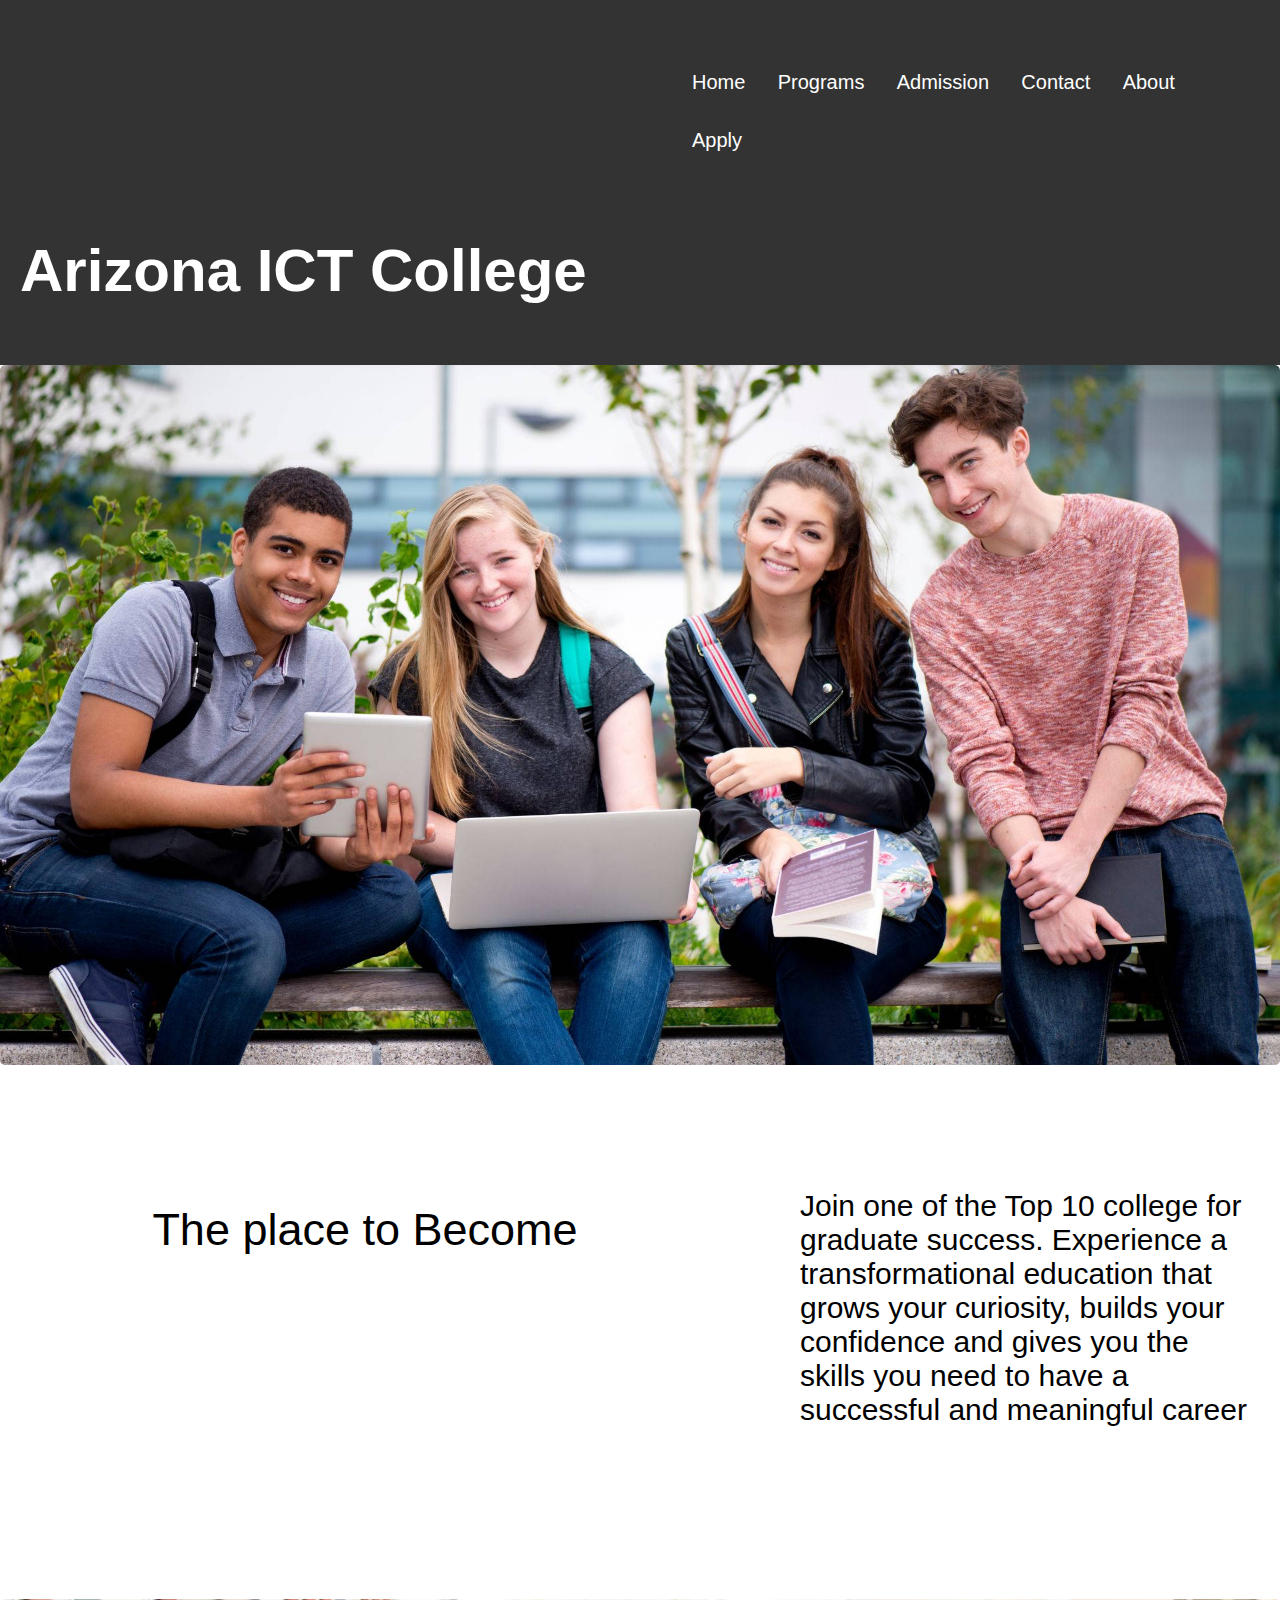
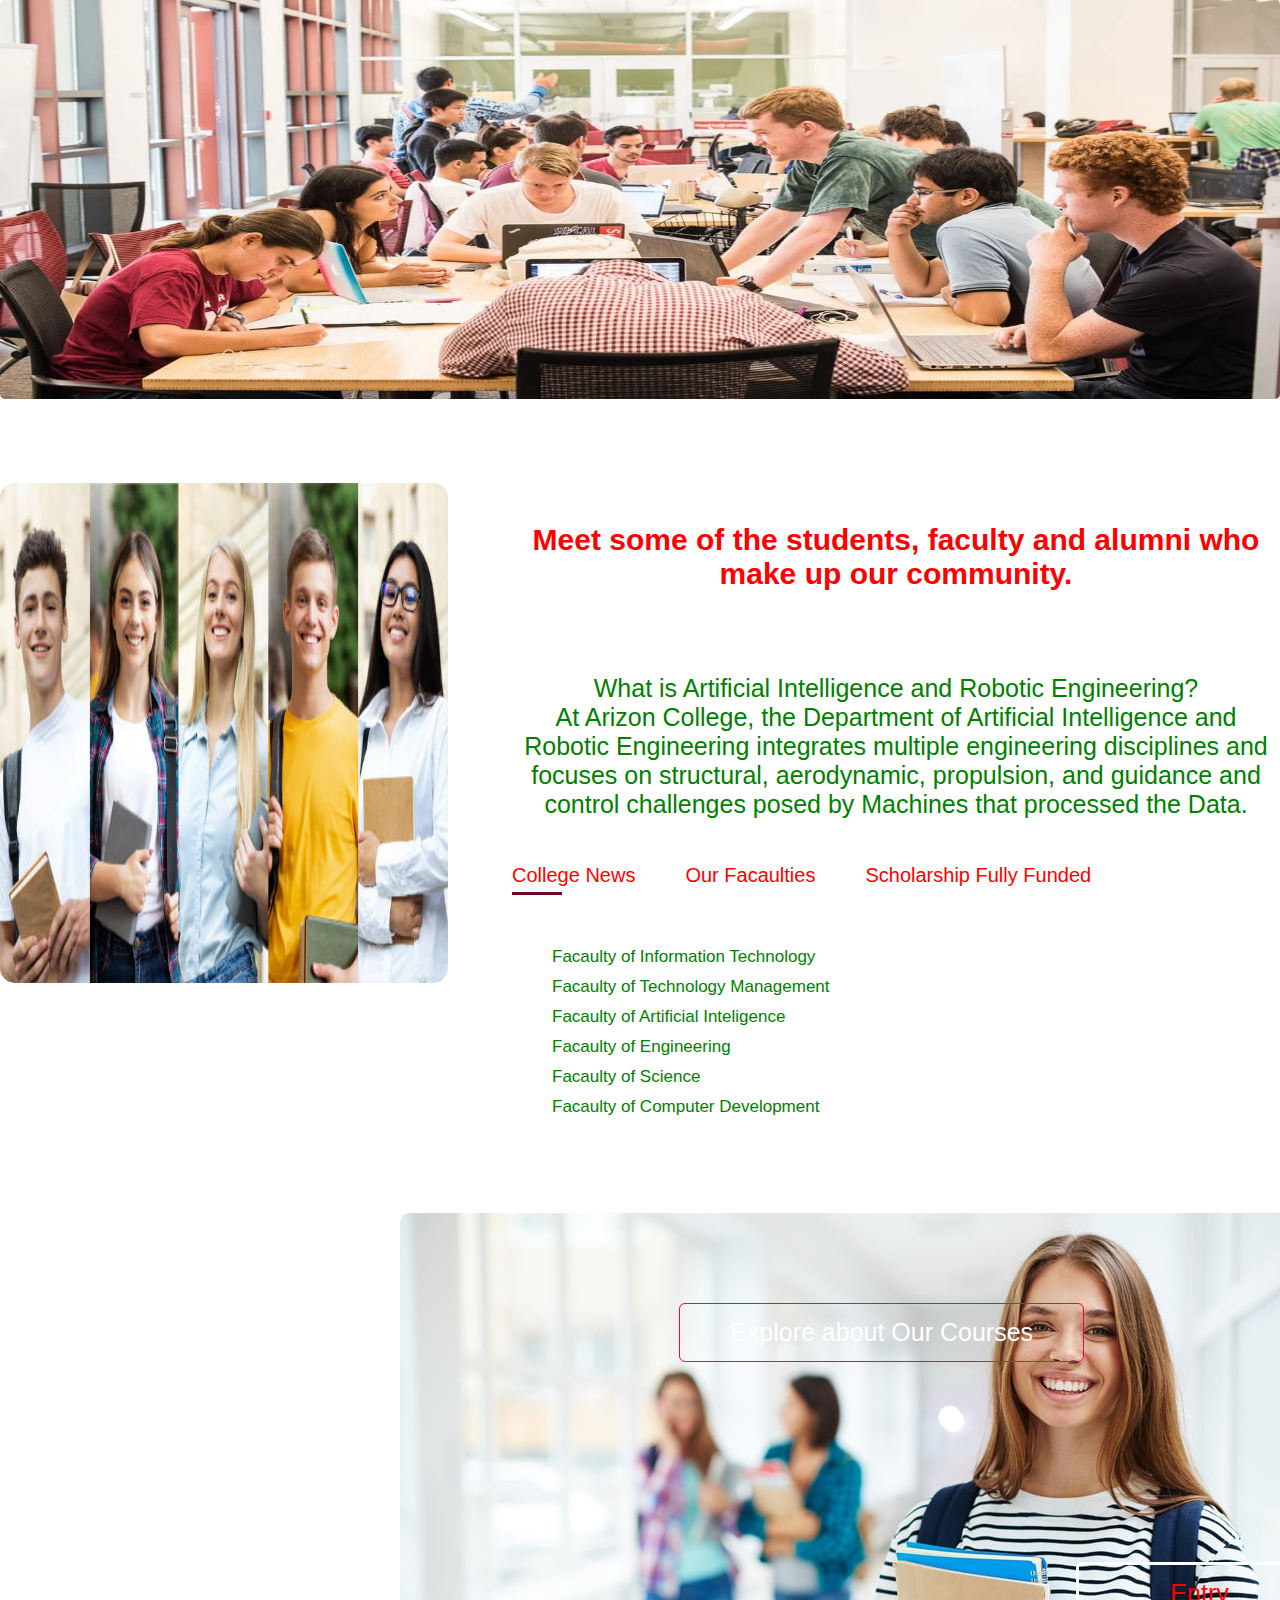
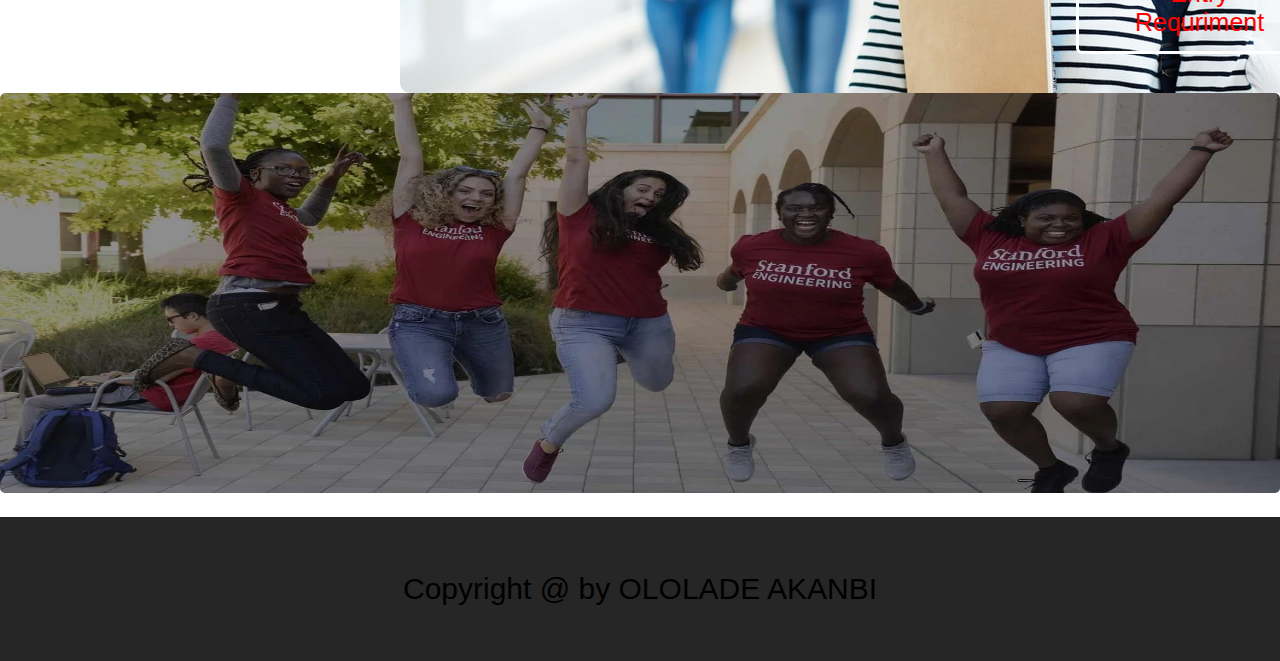
<file: index.html>
<!DOCTYPE html>
<html lang="en">
<head>
    <meta charset="UTF-8">
    <meta name="viewport" content="width=device-width, initial-scale=1.0">
    <title>Arizona ICT College</title>
    <link rel="stylesheet" href="style.css">
</head>
<body>
    <header>
        <nav>
            <ul>
                <li><a href="index.html">Home</a></li>
                <li>
                    <div class="dropdown">
                        <a href="#" class="dropbtn">Programs</a>
                        <div class="dropdown-content">
                            <a href="undergraduate.html">Undergraduate Programs</a>
                            <a href="postgraduate.html">Graduate Programs</a>
                        </div>
                    </div>
                </li>
                <li><a href="admission.html">Admission</a></li>
                <li><a href="course.html">Contact</a></li>
                <li><a href="about.html">About</a></li> 
                <li><a href="apply.html">Apply</a></li>
            </ul>
        </nav>
        <h1>Arizona ICT College</h1>
    </header>
    
    <div id="work-list">
        <div class="work">
        <img src="photo/first.jpg">
        <div class="layer">
        <h3>WELCOME TO ARIZONA ICT COLLEGE</h3><br>
           <h6> Arizona ICT College has long been at the forefront of groundbreaking research, education and innovation.<br>
            Through the development and application and web development principles across disciplines, <br>
            we are tackling the major challenges of the 21st century on providing<br> easy way for Information Technology for world Needs.....</h6>
    </div>
    </div>
</div>  
     <div class="services-list">
                <div>
                    <h3>The place to Become<h3>
                </div>
                <div class="pass">
                    <p>Join one of the Top 10 college for graduate success. 
                        Experience a transformational education that grows your curiosity,
                         builds your confidence and gives you the skills you need to have a 
                         successful and meaningful career</p>                          
                </div>
            </div>

            <div id="pic-work">
                <div class="pic">
                <img src="photo/image5.jpg">
                <div class="lay">
                <h3>Experince About Arizona ICT College</h3>
            </div>
            </div>
        </div>  
    
        <div id="about">
            <div class="container">
                <div class="row">
                    <div class="about-col1">
                        <img src="photo/image8.jpg" width="400px", height="500px"> 
                    </div>
                    <div class="about-col2">
                        <h4>Meet some of the students, faculty and alumni who make up our community. </h4> <br/>
                        <p class="art">What is Artificial Intelligence and Robotic Engineering?<br>
                            At Arizon College, the Department of Artificial Intelligence and Robotic Engineering integrates multiple
                             engineering disciplines and focuses on structural,
                             aerodynamic, propulsion, and guidance and control challenges posed by Machines that processed the Data.</p>
                            <div class="tab">
                               
                                <p class="tab-links active-link" onclick="opentab('news')" data-tab="news">College News</p>
                                <p class="tab-links" onclick="opentab('faculty')" data-tab="faculty">Our Facaulties</p>
                                <p class="tab-links" onclick="opentab('edu')" data-tab="edu">Scholarship Fully Funded</p>
                                
                            </div>
                             
                         
                             <div class="tab-contents" id="news">
                                <ul> 
                                    <li><a href="#"><span>Congratulation to Newly Admitted student...</span></a></li>  
                                    <li><a href="#"><span>Tuition Fee Deadline for current student.... </span></a></li>   
                                    <li><a href="#"><span>Goverment of Nigera set to Explore and Vist our College soon ....</span></a></li>      
                                    </ul>
                                 </div> 
                                 <div class="tab-contents active-tab" id="faculty">
                                    <ul> 
                                            <li><span>Facaulty of Information Technology</span></li>
                                            <li><span>Facaulty of Technology Management</span></li>
                                            <li><span>Facaulty of Artificial Inteligence</span></li>
                                            <li><span>Facaulty of Engineering</span></li>
                                            <li><span>Facaulty of Science</span></li>
                                            <li><span>Facaulty of Computer Development</span></li>
                                        </ul>
                                     </div>  
                                 <div class="tab-contents" id="edu">
                                    <ul> 
                                        <li><span>Muslim Association of Nigeria MSSN Scholarship</span></li>  
                                        <li><span>Christian Fellowership Nigeria Scholarship</span></li>   
                                        <li><span>Dangote Refinery Scholarship Africa Student</span></li>      
                                        </ul>
                                     </div> 
                                     </div>   
                                    
                    </div>
                </div>
    
            </div>
        </div>
    
           <div class="enter">
                <a href="course.html" class="btn" >Explore about Our Courses </a>
                <a href="form.jpg" class="btn1"> Entry Requriment</a>
                </div>
                        <div id="pics-works">
                            <div class="pic">
                            <img src="photo/image6.jpg">
                            <div class="lay">
                            <h3>Vist Arizona ICT College ,
                                <br>
                                What is it like to be an Arizona ICT Student ?
                                <br>
                                 The best ICT College for Standard study and qualification for Career job</h3>
                        </div>
                        </div>
                       
                                               <div class="copyright">
                                <p>Copyright @ by OLOLADE AKANBI</p>
                            </div>
                    
                    </div>

    <script>
        
        var tablinks = document.getElementsByClassName("tab-links");
        var tabcontents = document.getElementsByClassName("tab-contents");
    
        function opentab(tabname) {
            for (var i = 0; i < tablinks.length; i++) {
                tablinks[i].classList.remove("active-link");
            }
            for (var i = 0; i < tabcontents.length; i++) {
                tabcontents[i].classList.remove("active-tab");
            }
    
            document.querySelector('.tab-links[data-tab="' + tabname + '"]').classList.add("active-link");
            document.getElementById(tabname).classList.add("active-tab");
        }
    </script>
    
    
</body>
</html>
</file>
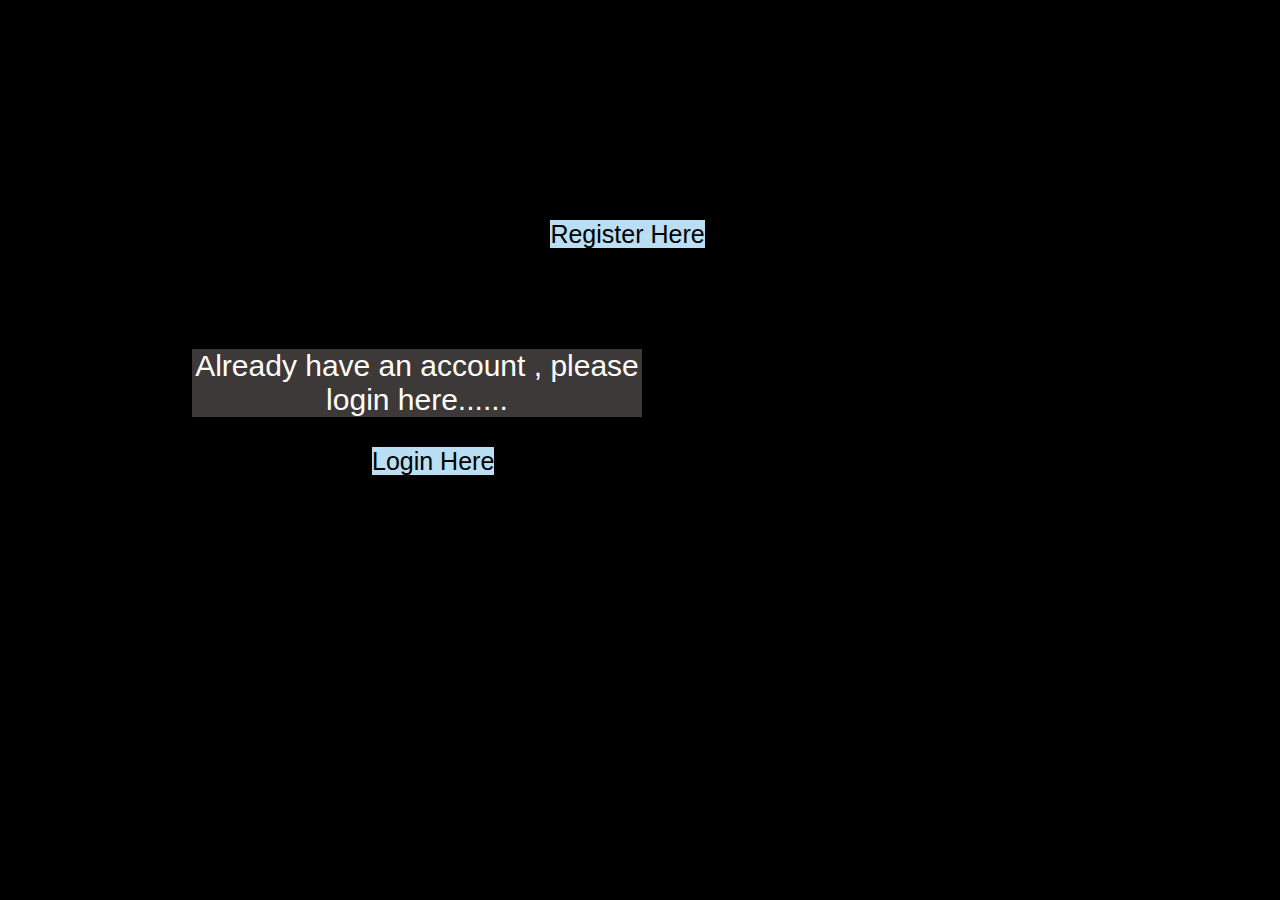
<file: apply.html>
<!DOCTYPE html>
<html lang="en">
<head>
    <meta charset="UTF-8">
    <meta name="viewport" content="width=device-width, initial-scale=1.0">
    <title>Application page</title>
    <link rel="stylesheet" href="apply.css">
</head>
<body>
        <div class="container">
            <div class="left"></div>
            <div class="right">
        <p></p>
      <a href="register.php" class="btn">Register Here</button></a>
    </div>
     
    <div class="inner">
        <p>Already have an account , please login here...... </p>
        <a href="login.php" class="btn">Login Here</button></a>
    </div>
        </div>
    

</body>
</html>
</file>
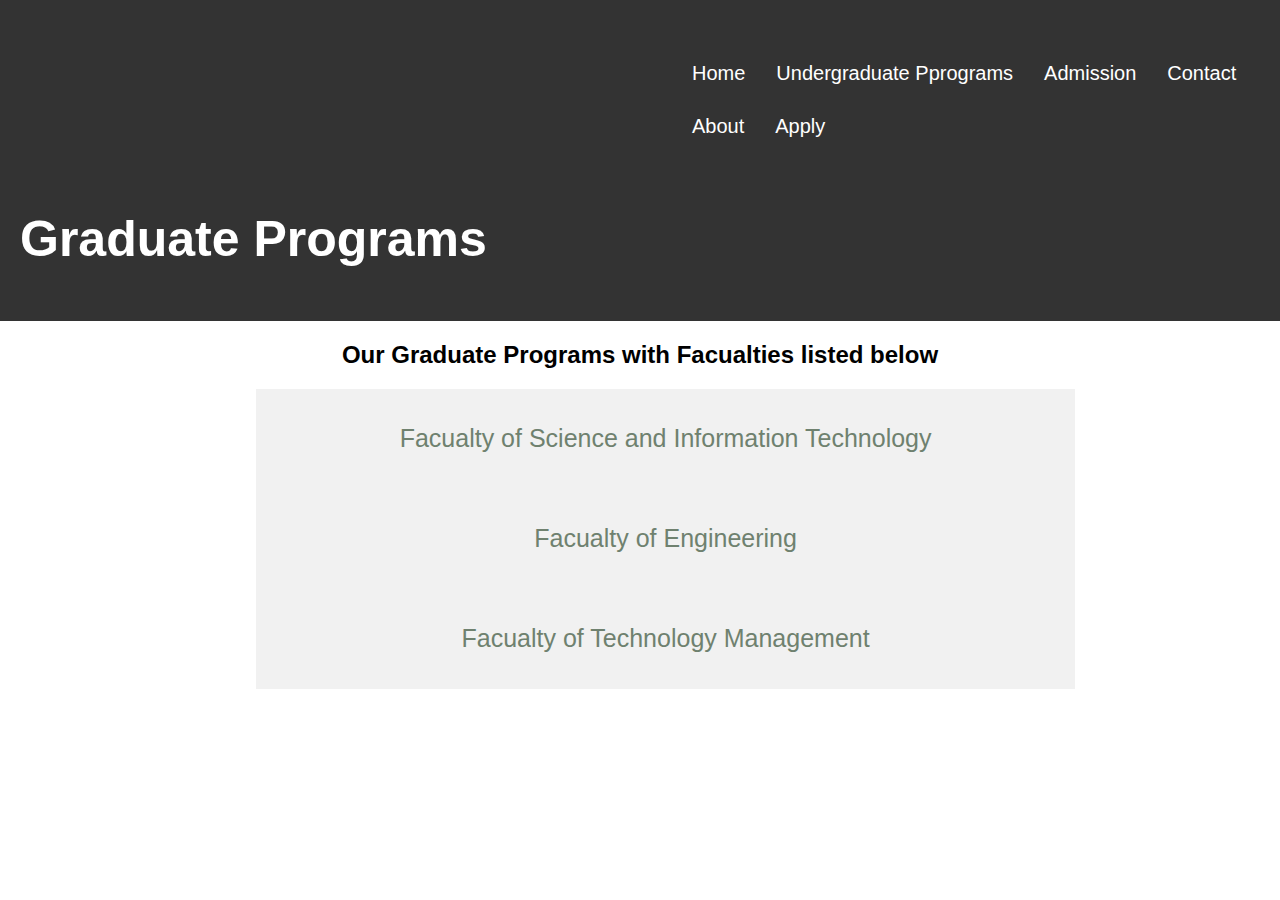
<file: postgraduate.html>
<!DOCTYPE html>
<html lang="en">
<head>
    <meta charset="UTF-8">
    <meta name="viewport" content="width=device-width, initial-scale=1.0">
    <title>Graduate Studies</title>
    <link rel="stylesheet" href="undergraduate.css">
</head>
<body>
    <header>
        <nav>
            <ul>
                <li><a href="index.html">Home</a></li>
               <li><a href="undergraduate.html">Undergraduate Pprograms</a></li>
                <li><a href="admission.html">Admission</a></li>
                <li><a href="course.html">Contact</a></li>
                <li><a href="about.html">About</a></li> 
                <li><a href="apply.html">Apply</a></li>
            </ul>
        </nav>
        <h1> Graduate Programs</h1>
    </header>
    
        <h2>Our Graduate Programs with Facualties listed below</h2>
        <!-- anoter facualty ...... -->


        <div class="dropdown">
            
            <button class="dropdown-btn">Facualty of Science and  Information Technology</button>
    
            <div class="dropdown-content">
          
                <a href="undergraduate.html"> <h3>Bachelor of Science (BSc) in Computer Science</h3>
                    <p>Duration: 4 years</p>
                    <p>Description: This program provides students with a comprehensive understanding of computer science principles, 
                        algorithms, programming languages, and software engineering practices.
                         Students gain hands-on experience through practical projects and internships.</p></a> <br>
                         <a href="undergraduate.html"><h3>Bachelor of Arts (BA) in English Literature</h3>
                         <p>Duration: 3 years</p>
                         <p>Description: Explore the world of literature through critical analysis, creative writing, 
                             and literary theory. This program offers students a deep understanding of classic and contemporary 
                             literature, enhancing their analytical and communication skills.</p></a><br>
                             <a href="undergraduate.html"><h3>Bachelor of Business Administration (BBA)</h3>
                             <p>Duration: 4 years</p>
                             <p>Description: Prepare for a dynamic career in business management, entrepreneurship,
                                  or corporate leadership. Students learn about marketing, finance, human resources,
                                   and organizational behavior through a blend of theoretical knowledge and real-world case studies.</p></a>
                                   <a href="undergraduate.html"> <h3>Bachelor of Science (BSc) in Computer Science</h3>
                                    <p>Duration: 4 years</p>
                                    <p>Description: This program provides students with a comprehensive understanding of computer science principles, 
                                        algorithms, programming languages, and software engineering practices.
                                         Students gain hands-on experience through practical projects and internships.</p></a> <br>
                                         <a href="undergraduate.html"> <h3>Bachelor of Science (BSc) in Computer Science</h3>
                                            <p>Duration: 4 years</p>
                                            <p>Description: This program provides students with a comprehensive understanding of computer science principles, 
                                                algorithms, programming languages, and software engineering practices.
                                                 Students gain hands-on experience through practical projects and internships.</p></a> <br>
                                                 <a href="undergraduate.html"> <h3>Bachelor of Science (BSc) in Computer Science</h3>
                                                    <p>Duration: 4 years</p>
                                                    <p>Description: This program provides students with a comprehensive understanding of computer science principles, 
                                                        algorithms, programming languages, and software engineering practices.
                                                         Students gain hands-on experience through practical projects and internships.</p></a> <br>
        
                <a href="#">Option 2</a>
                <a href="#">Option 3</a>
            </div>
        </div>

        
        <!-- anoter facualty ...... -->


        <div class="dropdown">
            
            <button class="dropdown-btn">Facualty of Engineering</button>
    
            <div class="dropdown-content">
          
                <a href="undergraduate.html"> <h3>Bachelor of Science (BSc) in Computer Science</h3>
                    <p>Duration: 4 years</p>
                    <p>Description: This program provides students with a comprehensive understanding of computer science principles, 
                        algorithms, programming languages, and software engineering practices.
                         Students gain hands-on experience through practical projects and internships.</p></a> <br>
                         <a href="undergraduate.html"><h3>Bachelor of Arts (BA) in English Literature</h3>
                         <p>Duration: 3 years</p>
                         <p>Description: Explore the world of literature through critical analysis, creative writing, 
                             and literary theory. This program offers students a deep understanding of classic and contemporary 
                             literature, enhancing their analytical and communication skills.</p></a><br>
                             <a href="undergraduate.html"><h3>Bachelor of Business Administration (BBA)</h3>
                             <p>Duration: 4 years</p>
                             <p>Description: Prepare for a dynamic career in business management, entrepreneurship,
                                  or corporate leadership. Students learn about marketing, finance, human resources,
                                   and organizational behavior through a blend of theoretical knowledge and real-world case studies.</p></a>
                                   <a href="undergraduate.html"> <h3>Bachelor of Science (BSc) in Computer Science</h3>
                                    <p>Duration: 4 years</p>
                                    <p>Description: This program provides students with a comprehensive understanding of computer science principles, 
                                        algorithms, programming languages, and software engineering practices.
                                         Students gain hands-on experience through practical projects and internships.</p></a> <br>
                                         <a href="undergraduate.html"> <h3>Bachelor of Science (BSc) in Computer Science</h3>
                                            <p>Duration: 4 years</p>
                                            <p>Description: This program provides students with a comprehensive understanding of computer science principles, 
                                                algorithms, programming languages, and software engineering practices.
                                                 Students gain hands-on experience through practical projects and internships.</p></a> <br>
                                                 <a href="undergraduate.html"> <h3>Bachelor of Science (BSc) in Computer Science</h3>
                                                    <p>Duration: 4 years</p>
                                                    <p>Description: This program provides students with a comprehensive understanding of computer science principles, 
                                                        algorithms, programming languages, and software engineering practices.
                                                         Students gain hands-on experience through practical projects and internships.</p></a> <br>
        
                <a href="#">Option 2</a>
                <a href="#">Option 3</a>
            </div>
        </div>

    
<!-- anoter facualty ...... -->


<div class="dropdown">
            
    <button class="dropdown-btn">Facualty of Technology Management
    </button>

    <div class="dropdown-content">
  
        <a href="undergraduate.html"> <h3>Bachelor of Science (BSc) in Computer Science</h3>
            <p>Duration: 4 years</p>
            <p>Description: This program provides students with a comprehensive understanding of computer science principles, 
                algorithms, programming languages, and software engineering practices.
                 Students gain hands-on experience through practical projects and internships.</p></a> <br>
                 <a href="undergraduate.html"><h3>Bachelor of Arts (BA) in English Literature</h3>
                 <p>Duration: 3 years</p>
                 <p>Description: Explore the world of literature through critical analysis, creative writing, 
                     and literary theory. This program offers students a deep understanding of classic and contemporary 
                     literature, enhancing their analytical and communication skills.</p></a><br>
                     <a href="undergraduate.html"><h3>Bachelor of Business Administration (BBA)</h3>
                     <p>Duration: 4 years</p>
                     <p>Description: Prepare for a dynamic career in business management, entrepreneurship,
                          or corporate leadership. Students learn about marketing, finance, human resources,
                           and organizational behavior through a blend of theoretical knowledge and real-world case studies.</p></a>
                           <a href="undergraduate.html"> <h3>Bachelor of Science (BSc) in Computer Science</h3>
                            <p>Duration: 4 years</p>
                            <p>Description: This program provides students with a comprehensive understanding of computer science principles, 
                                algorithms, programming languages, and software engineering practices.
                                 Students gain hands-on experience through practical projects and internships.</p></a> <br>
                                 <a href="undergraduate.html"> <h3>Bachelor of Science (BSc) in Computer Science</h3>
                                    <p>Duration: 4 years</p>
                                    <p>Description: This program provides students with a comprehensive understanding of computer science principles, 
                                        algorithms, programming languages, and software engineering practices.
                                         Students gain hands-on experience through practical projects and internships.</p></a> <br>
                                         <a href="undergraduate.html"> <h3>Bachelor of Science (BSc) in Computer Science</h3>
                                            <p>Duration: 4 years</p>
                                            <p>Description: This program provides students with a comprehensive understanding of computer science principles, 
                                                algorithms, programming languages, and software engineering practices.
                                                 Students gain hands-on experience through practical projects and internships.</p></a> <br>

       
    </div>
</div>


   

   
</body>
</html>
</file>
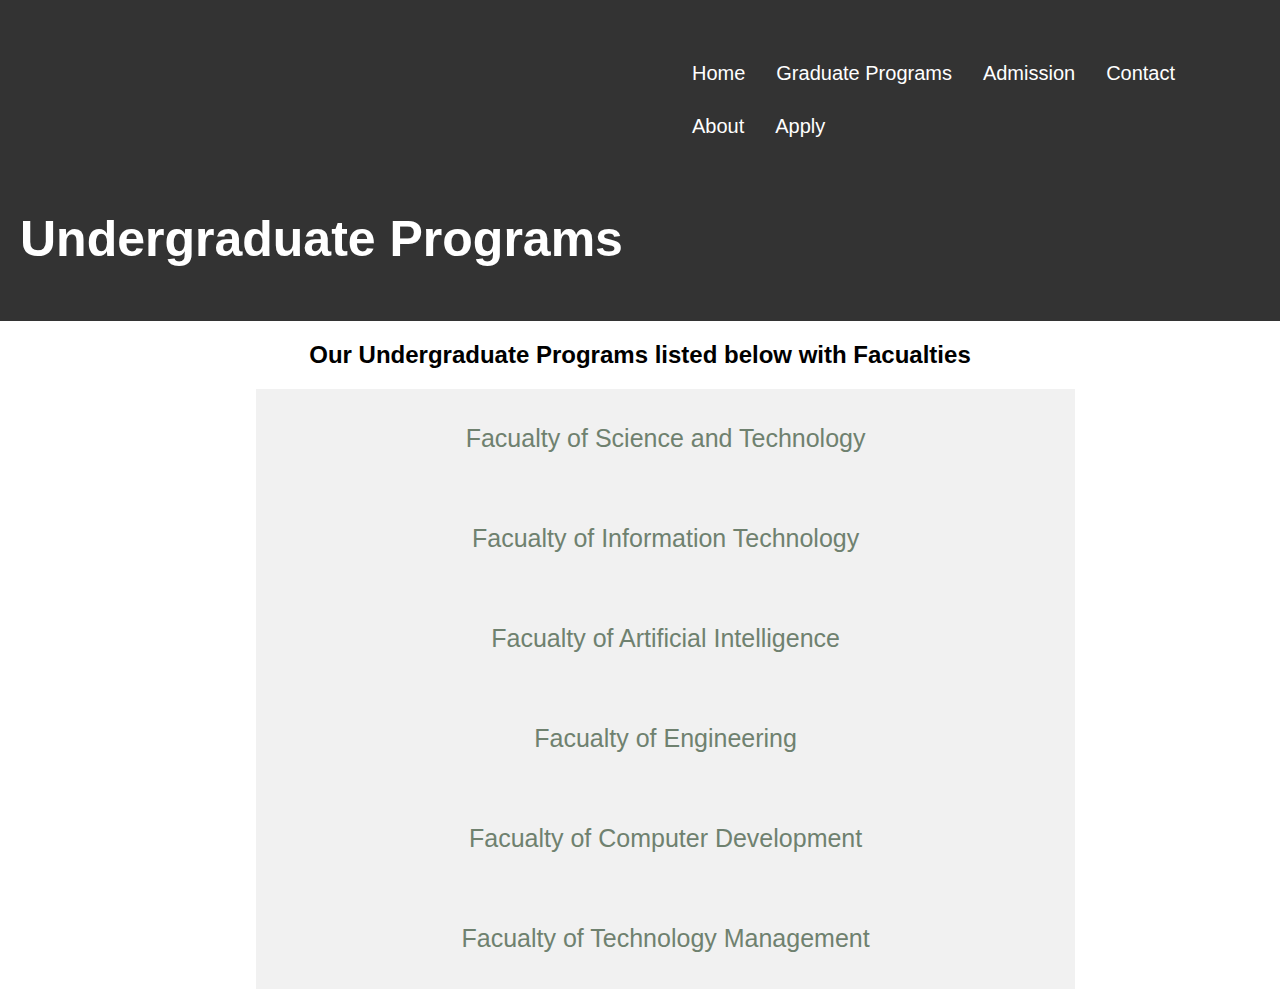
<file: undergraduate.html>
<!DOCTYPE html>
<html lang="en">
<head>
    <meta charset="UTF-8">
    <meta name="viewport" content="width=device-width, initial-scale=1.0">
    <title>Undergraduate courses</title>
    <link rel="stylesheet" href="undergraduate.css">
</head>
<body>
    <header>
        <nav>
            <ul>
                <li><a href="index.html">Home</a></li>
                <li><a href="postgraduate.html">Graduate Programs</a> </li>
                <li><a href="admission.html">Admission</a></li>
                <li><a href="course.html">Contact</a></li>
                <li><a href="about.html">About</a></li> 
                <li><a href="apply.html">Apply</a></li>
            </ul>
        </nav>
        <h1> Undergraduate Programs </h1>
    </header>
    
        <h2>Our Undergraduate Programs listed below with Facualties</h2>

        <div class="dropdown">
            
            <button class="dropdown-btn">Facualty of Science and Technology</button>
    
            <div class="dropdown-content">
          
                <a href="undergraduate.html"> <h3>Bachelor of Science (BSc) in Computer Science</h3>
                    <p>Duration: 4 years</p>
                    <p>Description: This program provides students with a comprehensive understanding of computer science principles, 
                        algorithms, programming languages, and software engineering practices.
                         Students gain hands-on experience through practical projects and internships.</p></a> <br>
                         <a href="undergraduate.html"><h3>Bachelor of Arts (BA) in English Literature</h3>
                         <p>Duration: 3 years</p>
                         <p>Description: Explore the world of literature through critical analysis, creative writing, 
                             and literary theory. This program offers students a deep understanding of classic and contemporary 
                             literature, enhancing their analytical and communication skills.</p></a><br>
                             <a href="undergraduate.html"><h3>Bachelor of Business Administration (BBA)</h3>
                             <p>Duration: 4 years</p>
                             <p>Description: Prepare for a dynamic career in business management, entrepreneurship,
                                  or corporate leadership. Students learn about marketing, finance, human resources,
                                   and organizational behavior through a blend of theoretical knowledge and real-world case studies.</p></a>
                                   <a href="undergraduate.html"> <h3>Bachelor of Science (BSc) in Computer Science</h3>
                                    <p>Duration: 4 years</p>
                                    <p>Description: This program provides students with a comprehensive understanding of computer science principles, 
                                        algorithms, programming languages, and software engineering practices.
                                         Students gain hands-on experience through practical projects and internships.</p></a> <br>
                                         <a href="undergraduate.html"> <h3>Bachelor of Science (BSc) in Computer Science</h3>
                                            <p>Duration: 4 years</p>
                                            <p>Description: This program provides students with a comprehensive understanding of computer science principles, 
                                                algorithms, programming languages, and software engineering practices.
                                                 Students gain hands-on experience through practical projects and internships.</p></a> <br>
                                                 <a href="undergraduate.html"> <h3>Bachelor of Science (BSc) in Computer Science</h3>
                                                    <p>Duration: 4 years</p>
                                                    <p>Description: This program provides students with a comprehensive understanding of computer science principles, 
                                                        algorithms, programming languages, and software engineering practices.
                                                         Students gain hands-on experience through practical projects and internships.</p></a> <br>
        
                <a href="#">Option 2</a>
                <a href="#">Option 3</a>
            </div>
        </div>
        <!-- anoter facualty ...... -->


        <div class="dropdown">
            
            <button class="dropdown-btn">Facualty of Information Technology</button>
    
            <div class="dropdown-content">
          
                <a href="undergraduate.html"> <h3>Bachelor of Science (BSc) in Computer Science</h3>
                    <p>Duration: 4 years</p>
                    <p>Description: This program provides students with a comprehensive understanding of computer science principles, 
                        algorithms, programming languages, and software engineering practices.
                         Students gain hands-on experience through practical projects and internships.</p></a> <br>
                         <a href="undergraduate.html"><h3>Bachelor of Arts (BA) in English Literature</h3>
                         <p>Duration: 3 years</p>
                         <p>Description: Explore the world of literature through critical analysis, creative writing, 
                             and literary theory. This program offers students a deep understanding of classic and contemporary 
                             literature, enhancing their analytical and communication skills.</p></a><br>
                             <a href="undergraduate.html"><h3>Bachelor of Business Administration (BBA)</h3>
                             <p>Duration: 4 years</p>
                             <p>Description: Prepare for a dynamic career in business management, entrepreneurship,
                                  or corporate leadership. Students learn about marketing, finance, human resources,
                                   and organizational behavior through a blend of theoretical knowledge and real-world case studies.</p></a>
                                   <a href="undergraduate.html"> <h3>Bachelor of Science (BSc) in Computer Science</h3>
                                    <p>Duration: 4 years</p>
                                    <p>Description: This program provides students with a comprehensive understanding of computer science principles, 
                                        algorithms, programming languages, and software engineering practices.
                                         Students gain hands-on experience through practical projects and internships.</p></a> <br>
                                         <a href="undergraduate.html"> <h3>Bachelor of Science (BSc) in Computer Science</h3>
                                            <p>Duration: 4 years</p>
                                            <p>Description: This program provides students with a comprehensive understanding of computer science principles, 
                                                algorithms, programming languages, and software engineering practices.
                                                 Students gain hands-on experience through practical projects and internships.</p></a> <br>
                                                 <a href="undergraduate.html"> <h3>Bachelor of Science (BSc) in Computer Science</h3>
                                                    <p>Duration: 4 years</p>
                                                    <p>Description: This program provides students with a comprehensive understanding of computer science principles, 
                                                        algorithms, programming languages, and software engineering practices.
                                                         Students gain hands-on experience through practical projects and internships.</p></a> <br>
        
                <a href="#">Option 2</a>
                <a href="#">Option 3</a>
            </div>
        </div>

        <!-- anoter facualty ...... -->


        <div class="dropdown">
            
            <button class="dropdown-btn">Facualty of Artificial Intelligence</button>
    
            <div class="dropdown-content">
          
                <a href="undergraduate.html"> <h3>Bachelor of Science (BSc) in Computer Science</h3>
                    <p>Duration: 4 years</p>
                    <p>Description: This program provides students with a comprehensive understanding of computer science principles, 
                        algorithms, programming languages, and software engineering practices.
                         Students gain hands-on experience through practical projects and internships.</p></a> <br>
                         <a href="undergraduate.html"><h3>Bachelor of Arts (BA) in English Literature</h3>
                         <p>Duration: 3 years</p>
                         <p>Description: Explore the world of literature through critical analysis, creative writing, 
                             and literary theory. This program offers students a deep understanding of classic and contemporary 
                             literature, enhancing their analytical and communication skills.</p></a><br>
                             <a href="undergraduate.html"><h3>Bachelor of Business Administration (BBA)</h3>
                             <p>Duration: 4 years</p>
                             <p>Description: Prepare for a dynamic career in business management, entrepreneurship,
                                  or corporate leadership. Students learn about marketing, finance, human resources,
                                   and organizational behavior through a blend of theoretical knowledge and real-world case studies.</p></a>
                                   <a href="undergraduate.html"> <h3>Bachelor of Science (BSc) in Computer Science</h3>
                                    <p>Duration: 4 years</p>
                                    <p>Description: This program provides students with a comprehensive understanding of computer science principles, 
                                        algorithms, programming languages, and software engineering practices.
                                         Students gain hands-on experience through practical projects and internships.</p></a> <br>
                                         <a href="undergraduate.html"> <h3>Bachelor of Science (BSc) in Computer Science</h3>
                                            <p>Duration: 4 years</p>
                                            <p>Description: This program provides students with a comprehensive understanding of computer science principles, 
                                                algorithms, programming languages, and software engineering practices.
                                                 Students gain hands-on experience through practical projects and internships.</p></a> <br>
                                                 <a href="undergraduate.html"> <h3>Bachelor of Science (BSc) in Computer Science</h3>
                                                    <p>Duration: 4 years</p>
                                                    <p>Description: This program provides students with a comprehensive understanding of computer science principles, 
                                                        algorithms, programming languages, and software engineering practices.
                                                         Students gain hands-on experience through practical projects and internships.</p></a> <br>
        

                <a href="#">Option 2</a>
                <a href="#">Option 3</a>
            </div>
        </div>

        <!-- anoter facualty ...... -->


        <div class="dropdown">
            
            <button class="dropdown-btn">Facualty of Engineering</button>
    
            <div class="dropdown-content">
          
                <a href="undergraduate.html"> <h3>Bachelor of Science (BSc) in Computer Science</h3>
                    <p>Duration: 4 years</p>
                    <p>Description: This program provides students with a comprehensive understanding of computer science principles, 
                        algorithms, programming languages, and software engineering practices.
                         Students gain hands-on experience through practical projects and internships.</p></a> <br>
                         <a href="undergraduate.html"><h3>Bachelor of Arts (BA) in English Literature</h3>
                         <p>Duration: 3 years</p>
                         <p>Description: Explore the world of literature through critical analysis, creative writing, 
                             and literary theory. This program offers students a deep understanding of classic and contemporary 
                             literature, enhancing their analytical and communication skills.</p></a><br>
                             <a href="undergraduate.html"><h3>Bachelor of Business Administration (BBA)</h3>
                             <p>Duration: 4 years</p>
                             <p>Description: Prepare for a dynamic career in business management, entrepreneurship,
                                  or corporate leadership. Students learn about marketing, finance, human resources,
                                   and organizational behavior through a blend of theoretical knowledge and real-world case studies.</p></a>
                                   <a href="undergraduate.html"> <h3>Bachelor of Science (BSc) in Computer Science</h3>
                                    <p>Duration: 4 years</p>
                                    <p>Description: This program provides students with a comprehensive understanding of computer science principles, 
                                        algorithms, programming languages, and software engineering practices.
                                         Students gain hands-on experience through practical projects and internships.</p></a> <br>
                                         <a href="undergraduate.html"> <h3>Bachelor of Science (BSc) in Computer Science</h3>
                                            <p>Duration: 4 years</p>
                                            <p>Description: This program provides students with a comprehensive understanding of computer science principles, 
                                                algorithms, programming languages, and software engineering practices.
                                                 Students gain hands-on experience through practical projects and internships.</p></a> <br>
                                                 <a href="undergraduate.html"> <h3>Bachelor of Science (BSc) in Computer Science</h3>
                                                    <p>Duration: 4 years</p>
                                                    <p>Description: This program provides students with a comprehensive understanding of computer science principles, 
                                                        algorithms, programming languages, and software engineering practices.
                                                         Students gain hands-on experience through practical projects and internships.</p></a> <br>
        
                <a href="#">Option 2</a>
                <a href="#">Option 3</a>
            </div>
        </div>
<!-- anoter facualty ...... -->


<div class="dropdown">
            
    <button class="dropdown-btn">Facualty of Computer Development </button>

    <div class="dropdown-content">
  
        <a href="undergraduate.html"> <h3>Bachelor of Science (BSc) in Computer Science</h3>
            <p>Duration: 4 years</p>
            <p>Description: This program provides students with a comprehensive understanding of computer science principles, 
                algorithms, programming languages, and software engineering practices.
                 Students gain hands-on experience through practical projects and internships.</p></a> <br>
                 <a href="undergraduate.html"><h3>Bachelor of Arts (BA) in English Literature</h3>
                 <p>Duration: 3 years</p>
                 <p>Description: Explore the world of literature through critical analysis, creative writing, 
                     and literary theory. This program offers students a deep understanding of classic and contemporary 
                     literature, enhancing their analytical and communication skills.</p></a><br>
                     <a href="undergraduate.html"><h3>Bachelor of Business Administration (BBA)</h3>
                     <p>Duration: 4 years</p>
                     <p>Description: Prepare for a dynamic career in business management, entrepreneurship,
                          or corporate leadership. Students learn about marketing, finance, human resources,
                           and organizational behavior through a blend of theoretical knowledge and real-world case studies.</p></a>
                           <a href="undergraduate.html"> <h3>Bachelor of Science (BSc) in Computer Science</h3>
                            <p>Duration: 4 years</p>
                            <p>Description: This program provides students with a comprehensive understanding of computer science principles, 
                                algorithms, programming languages, and software engineering practices.
                                 Students gain hands-on experience through practical projects and internships.</p></a> <br>
                                 <a href="undergraduate.html"> <h3>Bachelor of Science (BSc) in Computer Science</h3>
                                    <p>Duration: 4 years</p>
                                    <p>Description: This program provides students with a comprehensive understanding of computer science principles, 
                                        algorithms, programming languages, and software engineering practices.
                                         Students gain hands-on experience through practical projects and internships.</p></a> <br>
                                         <a href="undergraduate.html"> <h3>Bachelor of Science (BSc) in Computer Science</h3>
                                            <p>Duration: 4 years</p>
                                            <p>Description: This program provides students with a comprehensive understanding of computer science principles, 
                                                algorithms, programming languages, and software engineering practices.
                                                 Students gain hands-on experience through practical projects and internships.</p></a> <br>

        <a href="#">Option 2</a>
        <a href="#">Option 3</a>
    </div>
</div>
<!-- anoter facualty ...... -->


<div class="dropdown">
            
    <button class="dropdown-btn">Facualty of Technology Management
    </button>

    <div class="dropdown-content">
  
        <a href="undergraduate.html"> <h3>Bachelor of Science (BSc) in Computer Science</h3>
            <p>Duration: 4 years</p>
            <p>Description: This program provides students with a comprehensive understanding of computer science principles, 
                algorithms, programming languages, and software engineering practices.
                 Students gain hands-on experience through practical projects and internships.</p></a> <br>
                 <a href="undergraduate.html"><h3>Bachelor of Arts (BA) in English Literature</h3>
                 <p>Duration: 3 years</p>
                 <p>Description: Explore the world of literature through critical analysis, creative writing, 
                     and literary theory. This program offers students a deep understanding of classic and contemporary 
                     literature, enhancing their analytical and communication skills.</p></a><br>
                     <a href="undergraduate.html"><h3>Bachelor of Business Administration (BBA)</h3>
                     <p>Duration: 4 years</p>
                     <p>Description: Prepare for a dynamic career in business management, entrepreneurship,
                          or corporate leadership. Students learn about marketing, finance, human resources,
                           and organizational behavior through a blend of theoretical knowledge and real-world case studies.</p></a>
                           <a href="undergraduate.html"> <h3>Bachelor of Science (BSc) in Computer Science</h3>
                            <p>Duration: 4 years</p>
                            <p>Description: This program provides students with a comprehensive understanding of computer science principles, 
                                algorithms, programming languages, and software engineering practices.
                                 Students gain hands-on experience through practical projects and internships.</p></a> <br>
                                 <a href="undergraduate.html"> <h3>Bachelor of Science (BSc) in Computer Science</h3>
                                    <p>Duration: 4 years</p>
                                    <p>Description: This program provides students with a comprehensive understanding of computer science principles, 
                                        algorithms, programming languages, and software engineering practices.
                                         Students gain hands-on experience through practical projects and internships.</p></a> <br>
                                         <a href="undergraduate.html"> <h3>Bachelor of Science (BSc) in Computer Science</h3>
                                            <p>Duration: 4 years</p>
                                            <p>Description: This program provides students with a comprehensive understanding of computer science principles, 
                                                algorithms, programming languages, and software engineering practices.
                                                 Students gain hands-on experience through practical projects and internships.</p></a> <br>

       
    </div>
</div>


   

   
</body>
</html>
</file>
<file: style.css>
body {
    font-family: Arial, sans-serif;
    margin: 0;
    padding: 0;
}

header {
    background-color: #333;
    color: #fff;
    padding: 20px;
    font-size: 30px;
}
nav{
    display: flex;
    align-items: center;
    justify-content: space-between;
    flex-wrap: wrap;
    margin-left:50%;
 }
 nav ul li{
    display: inline-block;
    list-style: none;
   padding: 12px;
   
}
nav ul li a{
    color: white;
    text-decoration: none;
    font-size:20px;
    position:relative;
}


nav ul li a::after{
    content:"";
    width: 0px;
    height: 3px;
    background:white;
    position: absolute;
    left:0px;
    bottom: -6px;
    transition: 0.5s;
}
nav ul li a:hover:after{
    width: 100%;
}
h4{
    font-size: 30px;
    font-weight: 600;
    color: red;
    text-align: center;
}
#about{
    padding: 80px 0;
    color: white;
  
}
.row{
    display: flex;
    justify-content: space-between;
    flex-wrap: wrap; 
}
.art{
    font-size:25px;
    color: green;
    text-align: center;
}
.about-col1{
    flex-basis:35%;
}
.about-col1 img{
    width: 100%;
    border-radius: 15px;
}
.about-col2{
    flex-basis: 60%;

}
.tab{
    display: flex;
    margin: 20px 0 40px;
}
.tab-links{
    margin-right: 50px;
    font-size: 24px;
    font-weight: 500px;
    cursor: pointer;
    position: relative  ;
    color: red;
    font-size: 20px;

}
.tab-links::after{
    content: "";
    width: 0;
    height: 3px;
    background: #6e0627;
    position: absolute;
    left: 0;
    bottom: -8px;
    transition: 0.7s;
}
.tab-links.active-link::after{
    width: 50px;

}
h6{
    font-size: 25px;
    color: white;
}
.tab-contents ul li{

    list-style: none;  
    margin: 10px 0;
}
.tab-contents ul li span{
    color: green;
    font-size: 17px;
}
.tab-contents{
    display: none; 
}

.tab-contents.active-tab{
    display: block;
}


.work-list{
    display: grid;
    grid-template-columns: repeat(auto-fit, minmax(250px, 1fr));
    grid-gap: 40px;
    margin-top: 50px;
}

.work{
    border-radius: 5px;
    position: relative;
    overflow: hidden;
}
.work img{
    width: 100%;
    height: 700px;
    border-radius:5px;
    display: black;
    transition:  transform 0.5s ;
 
}

.layer{
    width: 100%; 
    height: 0;
    background: linear-gradient(rgba(0,0,0,0.6), #B4BCBF); 
    border-radius: 5px;
    position: absolute; 
    left: 0; 
    bottom: 0;
    overflow: hidden; 
    display: flex;
    align-items: center; 
    justify-content: center; 
    flex-direction: column;
    padding: 0 40px; 
    text-align: center; 
    font-size: 20px;
    transition:  height 0.5s;
}
.layer h3 {
    font-weight: 500;
    margin-bottom: 20px;
    font-size: 30px;
    color:#fff;
}
.layer a{
    margin-top: 20px;
    color: #ff004f;
    text-decoration: none;
    font-size: 60px;
    line-height: 60px;
    background: #fff;
    width: 60px;
    height: 60px;
    border-radius: 50px;
    text-align: center ;
}
.work:hover img{
    transform: scale(1.1) ;
}
.work:hover  .layer{
    height: 100%;
}

#services {
    padding: 30px 0;
}

.services-list {
    display: grid;
    grid-template-columns: repeat(auto-fit, minmax(250px, 1fr));
    grid-gap: 40px;
    margin-top: 50px;
}
.services-list div{  
     padding:40px;
     font-size: 13px;
     font-weight: 300;
     border-radius:10px;
     width:450PX;
     height: 400px;
    transition: background0.5s,transform 0.5s;
    margin-left: 100px;
}
.services-list div h3{
    font-size: 45px;
    font-weight: 500;
   text-align: center;
}
.enter{
    padding:40px;
    border-radius:10px;
    width: 69%;
    height:400px;
   margin-left: 400px;
   font-size: 25px;
   font-weight: 500;
  text-align: center;
  background-image: url(photo/image7.jpg);
}
.btn{
    border: 3px solid white;
    display:block;
    margin-left: 50px auto;
    width: fit-content;
    padding:14px 50px;
    border-radius:  6px;
    text-decoration:  none;
    color: red;
    transition: background 0.5s;
    padding: 40px;
}
.btn:hover{
    background: white;
}
.btn1{
    border: 3px solid white;
    display:block;
    margin-left: 72%;
    margin-top: 200px;
    width: fit-content;
    padding:14px 50px;
    border-radius:  6px;
    text-decoration:  none;
    color: red;
    transition: background 0.5s;
}
.btn1:hover{
    background: white;}
    

.services-list div:hover{
    background:#FFFFFF;
    transform: translate(-10px);
}
p{
    color: black;
    font-size: 30px;
    
}
footer {
    background-color: #333;
    color: #fff;
    padding: 10px 0;
    bottom: 0;
    width: 100%;
    height: 250px;;
    font-size:20px
}
footer p{
    color: white;
    font-size: 15px;
}
footer h5{
    text-align: center;
}
.pic-work{
    display: grid;
    grid-template-columns: repeat(auto-fit, minmax(250px, 1fr));
    grid-gap: 40px;
    margin-top: 50px;
    width: 800px;
}

.pic{
    border-radius: 5px;
    position: relative;
    overflow: hidden;
}
.pic img{
    height:400px;
    width: 100%;
    border-radius:5px;
    display: black;
    transition:  transform 0.5s ;
 
}
.lay{
    width: 100%; 
    height: 0;
    background: linear-gradient(rgba(0,0,0,0.6), #B4BCBF); 
    border-radius: 5px;
    position: absolute; 
    left: 0; 
    bottom: 0;
    overflow: hidden; 
    display: flex;
    align-items: center; 
    justify-content: center; 
    flex-direction: column;
    padding: 0 40px; 
    text-align: center; 
    font-size: 20px;
    transition:  height 0.5s;
}
.lay h3 {
    font-weight: 500;
    margin-bottom: 20px;
    font-size: 30px;
    color:#fff;
}
.lay a{
    margin-top: 20px;
    color: #ff004f;
    text-decoration: none;
    font-size: 60px;
    line-height: 60px;
    background: #fff;
    width: 60px;
    height: 90px;
    border-radius: 50px;
    text-align: center ;
}
.pic:hover img{
    transform: scale(1.1) ;
}
.pic:hover  .lay{
    height: 150px;
    width: 100%x;
}
.pics-works{
    display: grid;
    grid-template-columns: repeat(auto-fit, minmax(250px, 1fr));
    grid-gap: 40px;
    margin-top: 50px;
 
    width: 800px;
}
.pics img{
    height:400px;
    width: 100%;
    border-radius:5px;
    display: black;
    transition:  transform 0.5s ;
}
.pics-work.pics.lay img{
    margin-left: 50%;
}

/*<............dropdown........>*/

.dropdown {
    position: relative;
    display: inline-block;
}

.dropdown-content {
    display: none;
    position: absolute;
    background-color: #f9f9f9;
    box-shadow: 0 8px 16px 0 rgba(0,0,0,0.2);
    z-index: 1;
}

.dropdown-content a {
    color: black;
    padding: 12px 16px;
    text-decoration: none;
    display: block;
}

.dropdown-content a:hover {
    background-color: #ddd;
}

.dropdown:hover .dropdown-content{
    display: block;}
    /*............................contact.............*/
    
    .btn{
        display:block;
        margin: 50px auto;
        width: fit-content;
        border: 1px solid #ff004f;
        padding:14px 50px;
        border-radius:  6px;
        text-decoration:  none;
        color: white;
        transition: background 0.5s;
    }
    .btn:hover{
        background: #ff004f;
    }
    /*coment here*/
    
    .contact-left{
        flex-basis: 35%;
    }
    .contact-right{
        flex-basis: 60%;
    }
    .contact-left p{
        margin-top:30px;     
    }
    .contact-left p i{
        color: #ff004f;
        margin-right: 15px;
        font-size: 21px;
    }
    .social-icon{
        margin-top: 30px;
    }
    .social-icon a{
        text-decoration: nonr;
        font-size: 30px;
        margin-right: 15px;
        color: #ababab;
        display: inline-block;
        transition: transform 0.5s ;
    }
    .social-icon a:hover{
        color:#ff004f;
        transform: translatey(-5px);
    }
    .btn.btn2{
        display: inline-block;
         background:#ff004f;
    }
    .content-right form{
        width: 100%;
    }
     form input, form textarea{
        width: 100%;
        border: 0;
        outline: none;
        background: #262626;
        padding: 15px;
        margin: 15px 0;
        color: #fff;
        font-size: 18px;
        border-radius: 6px;
     }
     form .btn2{
        padding: 14px 60px;
        font-size: 11px;
        margin-top:  20px;
        cursor:pointer;
     }
     .copyright{
        width: 100%;
        text-align: center;
        padding: 25px 0;
        background: #262626;
        font-weight: 300;
        margin-top: 20px ;
        font-size: 20px;
     }
     .copyright i{
        color:#ff004f;
     }
</file>
<file: apply.css>
body {
    font-family: Arial, sans-serif;
    margin: 0;
    padding: 0;
    background-color: black;
}
.container {
    width: 70%;
    margin:80px auto;
    height: 500px;
    padding: 20px;
    border-radius: 5px;
    box-shadow: 0 0 10px rgba(0, 0, 0, 0.1);
    margin-top: 100px;
}
nav{

}h1{
    font-size:50px;
    margin-top: 0;
}
h2{
    text-align: center;
    font-size: 30px;
}
p{
    font-size: 30px;
    text-align: center;
    color: white;
    margin-top: 100px;
    background-color: rgb(61, 57, 57) ;
    width:fit-content;
}
.btn{
    border: 0px solid black;
    color:black;
    margin-left: 40%;
    font-size: 25px;
    background-color: rgb(186, 222, 243);
    
}
.btn:hover{
    color: white;
    background-color: black;

}
.inner{
    border: 0px solid black;
    width: 450px;
    height: 100px;
    margin-top: 50px;
}
a{
    text-decoration: none;}
/*<............dropdown........>*/
</file>
<file: undergraduate.css>
body {
    font-family: Arial, sans-serif;
    margin: 0;
    padding: 0;
}

header {
    background-color: #333;
    color: #fff;
    padding: 20px;
    font-size: 25px;
}
nav{
    display: flex;
    align-items: center;
    justify-content: space-between;
    flex-wrap: wrap;
    margin-left:50%;
 }
 nav ul li{
    display: inline-block;
    list-style: none;
    padding: 12px;
   
}
nav ul li a{
    color: white;
    text-decoration: none;
    font-size:20px;
    position:relative;
}


nav ul li a::after{
    content:"";
    width: 0px;
    height: 3px;
    background:white;
    position: absolute;
    left:0px;
    bottom: -6px;
    transition: 0.5s;
}
nav ul li a:hover:after{
    width: 100%;
}
.course-category {
    margin: 20px 0;
}

.course {
    background-color: #f9f9f9;
    border: 1px solid #ddd;
    padding: 10px;
    margin-bottom: 10px;
}

.course h3 {
    color: #333;
}

.course p {
    margin: 5px 0;
}
h2{
    text-align: center;
}
/* <......................dropdown................>*/
 .dropdown {
        width: 80%;
        position: relative;
        display: inline-block;
        height: 100px;
       margin-left: 20%;
    }

   
    .dropdown .dropdown-btn {
        width: 80%;
        padding: 10px;
        background-color: #f1f1f1;
        border: none;
        text-align: center;
        height: 100px;
        font-size: 25px;
        color: rgb(111, 129, 111);
    }

   
    .dropdown-content {
        display: none;
        position: absolute;
        background-color: #fff;
        width: 80%;
        box-shadow: 0 4px 8px 0 rgba(0,0,0,0.2);
        z-index: 1;
    }

    
    .dropdown-content a {
        display: block;
        padding: 10px;
        text-decoration: none;
        color: rgb(184, 147, 175);
       
    }

  
    .dropdown-content a:hover {
        background-color: #f1f1f1;
    }

   
    .dropdown:hover .dropdown-content {
        display: block;
    }

    /* <..................for nav.........> */

    .dropdowns {
        position: relative;
        display: inline-block;
    }
    
    .dropdowns-contents {
        display: none;
        position: absolute;
        background-color: #f9f9f9;
        box-shadow: 0 8px 16px 0 rgba(0,0,0,0.2);
        z-index: 1;
    }
    
    .dropdowns-contents a {
        color: black;
        padding: 12px 16px;
        text-decoration: none;
        display: block;
    }
    
    .dropdowns-contents a:hover {
        background-color: #ddd;
    }
    
    .dropdowns:hover .dropdowns-contents {
        display: block;}
</file>
